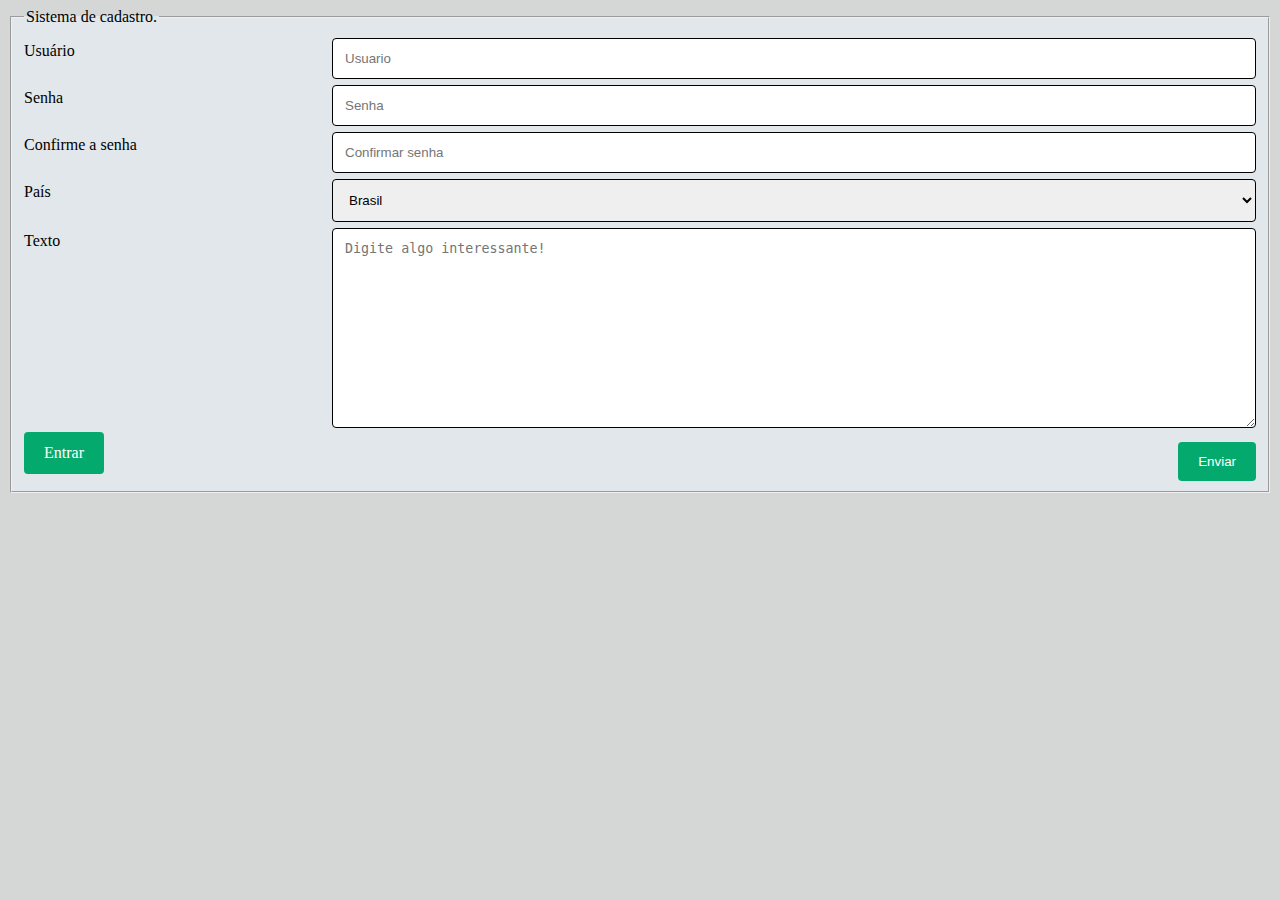
<file: index.html>
<!DOCTYPE html>
<html lang="en">
<head>
  <meta charset="UTF-8">
  <meta http-equiv="X-UA-Compatible" content="IE=edge">
  <meta name="viewport" content="width=device-width, initial-scale=1.0">
  <title>PHP</title>
  <link rel="stylesheet" href="style.css">

</head>
<body>

<div class="area">
    <form method = 'POST' action="login.php" id='form'>
      
   <fieldset>

   <legend>Sistema de cadastro.</legend>

     <div class="row">
     <div class="col-25">
     <label for="user">Usuário</label>
     </div>
     <div class="col-75">
     <input type="text" name="Usuario" id="user" placeholder="Usuario">
     </div>
     </div>
  

    <div class="row">
    <div class="col-25">
    <label for="password">Senha</label>
    </div>
    <div class="col-75"><input type="password" name="pass" id="password" placeholder="Senha"></div>
    </div>


    <div class="row">
      <div class="col-25">
      <label for="confpassword">Confirme a senha</label>
      </div>
      <div class="col-75"><input type="password" name="confpass" id="confpassword" placeholder="Confirmar senha"></div>
      </div>


    <div class="row">
    <div class="col-25">
    <label for="pais">País</label>
    </div>
    <div class="col-75">
        <select name="Pais" id="pais">
            <option value="Brasil">Brasil</option>
            <option value="Australia">Australia</option>
            <option value="Canada">Canada</option>
            <option value="Estados Unidos">Estados Unidos</option>
            <option value="Japao">Japão</option>
            <option value="Russia">Rússia</option>
            <option value="China">China</option>
            <option value="França">França</option>
          </select>
    </div>
    </div>


    <div class="row">
    <div class="col-25">
    <label for="txt">Texto</label>
    </div>
    <div class="col-75">
    <textarea placeholder="Digite algo interessante!" name="texto" id="txt" style="height:200px"></textarea>
    </div>
    </div>


    <div class="row">
    <div ><a href="inicio.html" id="entrar">Entrar</a></div>

    <input style="margin-top: 10px;" type="submit" value="Enviar">
    </div>



 </fieldset>
    </form>
    
</div>

</body>
</html>
</file>
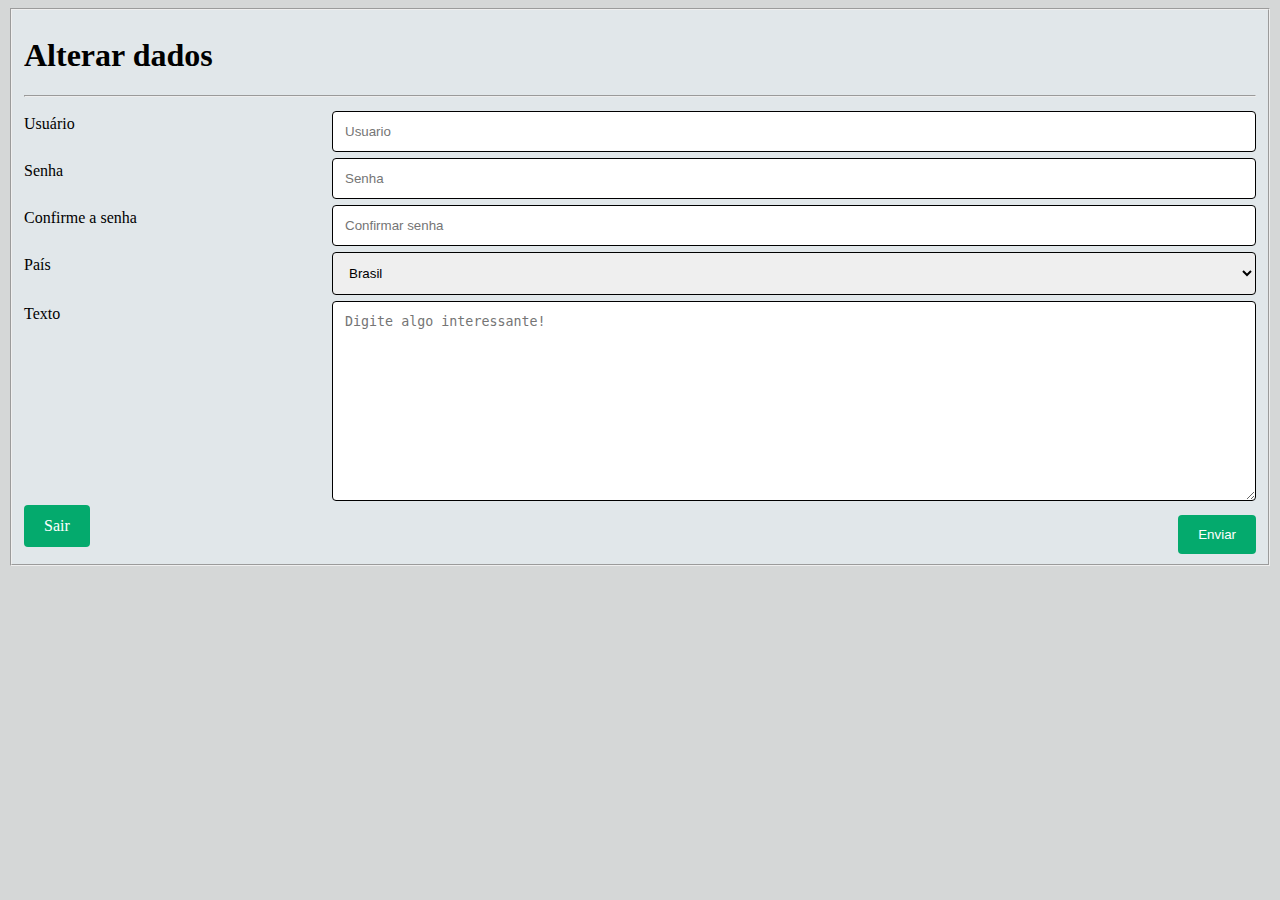
<file: alterar_dados.html>
<!DOCTYPE html>
<html lang="en">
<head>
  <meta charset="UTF-8">
  <meta http-equiv="X-UA-Compatible" content="IE=edge">
  <meta name="viewport" content="width=device-width, initial-scale=1.0">
  <title>Document</title>
  <link rel="stylesheet" href="style.css">
</head>
<style>
  input[type=submit], #entrar, button{
    background-color: #04AA6D;
    color: white;
    padding: 12px 20px;
    border: none;
    border-radius: 4px;
    cursor: pointer;
  }


  a{
      text-decoration: none;
      color: white;
    }

  input[type=submit]:hover, #entrar:hover, button:hover{
    background-color: #0a5237;
}
</style>
<body>
  <div>
    <form action="update.php" method="POST" id="form">
    <fieldset>
    
    <h1>Alterar dados</h1>
      <hr>
      <div class="row">
        <div class="col-25">
        <label for="user">Usuário</label>
        </div>
        <div class="col-75">
        <input type="text" name="UpUsuario" id="user" placeholder="Usuario">
        </div>
        </div>
     
   
       <div class="row">
       <div class="col-25">
       <label for="password">Senha</label>
       </div>
       <div class="col-75"><input type="password" name="Uppass" id="password" placeholder="Senha"></div>
       </div>
   
   
       <div class="row">
         <div class="col-25">
         <label for="confpassword">Confirme a senha</label>
         </div>
         <div class="col-75"><input type="password" name="Upconfpass" id="confpassword" placeholder="Confirmar senha"></div>
         </div>
   
   
       <div class="row">
       <div class="col-25">
       <label for="pais">País</label>
       </div>
       <div class="col-75">
           <select name="UpPais" id="pais">
               <option value="Brasil">Brasil</option>
               <option value="Australia">Australia</option>
               <option value="Canada">Canada</option>
               <option value="Estados Unidos">Estados Unidos</option>
               <option value="Japao">Japão</option>
               <option value="Russia">Rússia</option>
               <option value="China">China</option>
               <option value="França">França</option>
             </select>
       </div>
       </div>
   
   
       <div class="row">
       <div class="col-25">
       <label for="txt">Texto</label>
       </div>
       <div class="col-75">
       <textarea placeholder="Digite algo interessante!" name="Uptexto" id="txt" style="height:200px"></textarea>
       </div>
       </div>
   
   
       <div class="row">
       <div ><a href="conta.php" id="entrar">Sair</a></div>
   
       <input style="margin-top: 10px;" type="submit" value="Enviar">
       </div>
   
    </fieldset>
  </form>

  </div>
</body>
</html>
</file>
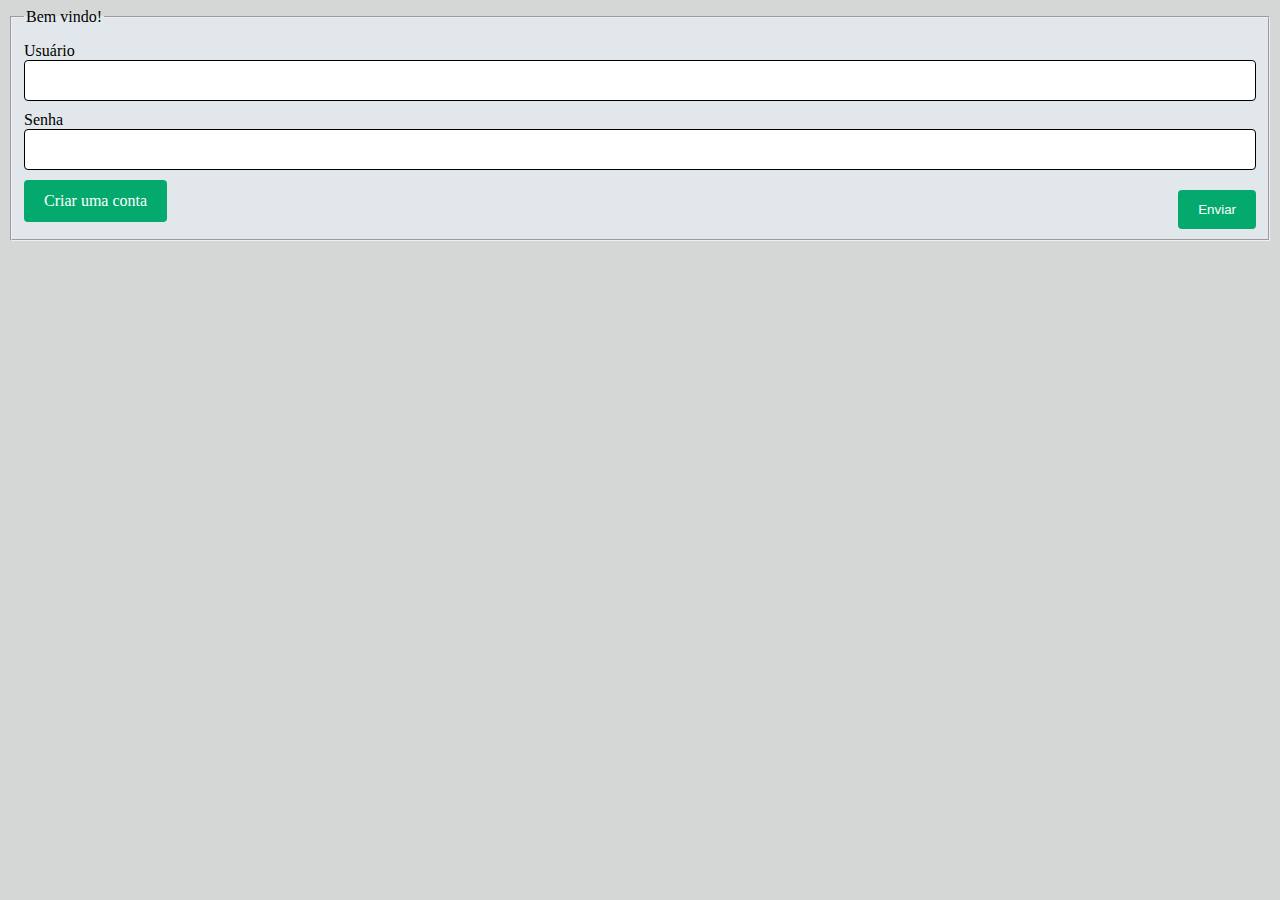
<file: inicio.html>
<!DOCTYPE html>
<html lang="en">
<head>
  <meta charset="UTF-8">
  <meta http-equiv="X-UA-Compatible" content="IE=edge">
  <meta name="viewport" content="width=device-width, initial-scale=1.0">
  <title>Document</title>
  <link rel="stylesheet" href="style.css">
</head>

<body>

  <form action="inicio.php" method="POST" id="form">

    <fieldset>
      <legend>Bem vindo!
      </legend>

      <div id="row">
        <div id="col-25"><label for="user">Usuário</label></div>
        <div id="col-75"><input type="text" name="usuario" id="user"></div>
      </div>

      <div id="row">
        <div id="col-25"><label for="pass">Senha</label></div>
        <div id="col-75"><input type="password" name="pass" id="pass"></div>
      </div>

      <div id="row">
        <div id='col-25'  style="margin-top: 10px;"><a id='entrar' href="index.html">Criar uma conta</a></div>
   
        <input style="margin-top: 10px;" type="submit" value="Enviar">
        </div>

    </fieldset>
  </form>

</body>
</html>
</file>
<file: style.css>
body{
    background-color: rgba(87, 95, 95, 0.248);
}

fieldset{
    background-color:rgba(240, 248, 255, 0.467);
}

*{
    box-sizing: border-box;
}

input[type=text],input[type=password], select, textarea{
    width: 100%;
    padding: 12px;
    border: 1px solid #000000;
    border-radius: 4px;
    resize: vertical;
}

input[type=submit], #entrar{
    background-color: #04AA6D;
    color: white;
    padding: 12px 20px;
    border: none;
    border-radius: 4px;
    cursor: pointer;
  }



  input[type=submit]:hover, #entrar:hover{
    background-color: #0a5237;
}

  label {
    display: inline-block;
    padding: 10px 10px 0px 0px;
   
  }

  .col-25{
      float: left;
      width: 25%;

  }


    a{
      text-decoration: none;
      
    }
    #entrar{
      float: left;
    }
    input[type=submit]{
      float: right;
    }

  .col-75{
    float: left;
    width: 75%;
    margin-top: 6px;
}





@media screen and (max-width: 800px) {
    .col-25, .col-75, input[type=submit] {
      width: 100%;
      margin-top: 0;
    }
  }
</file>
